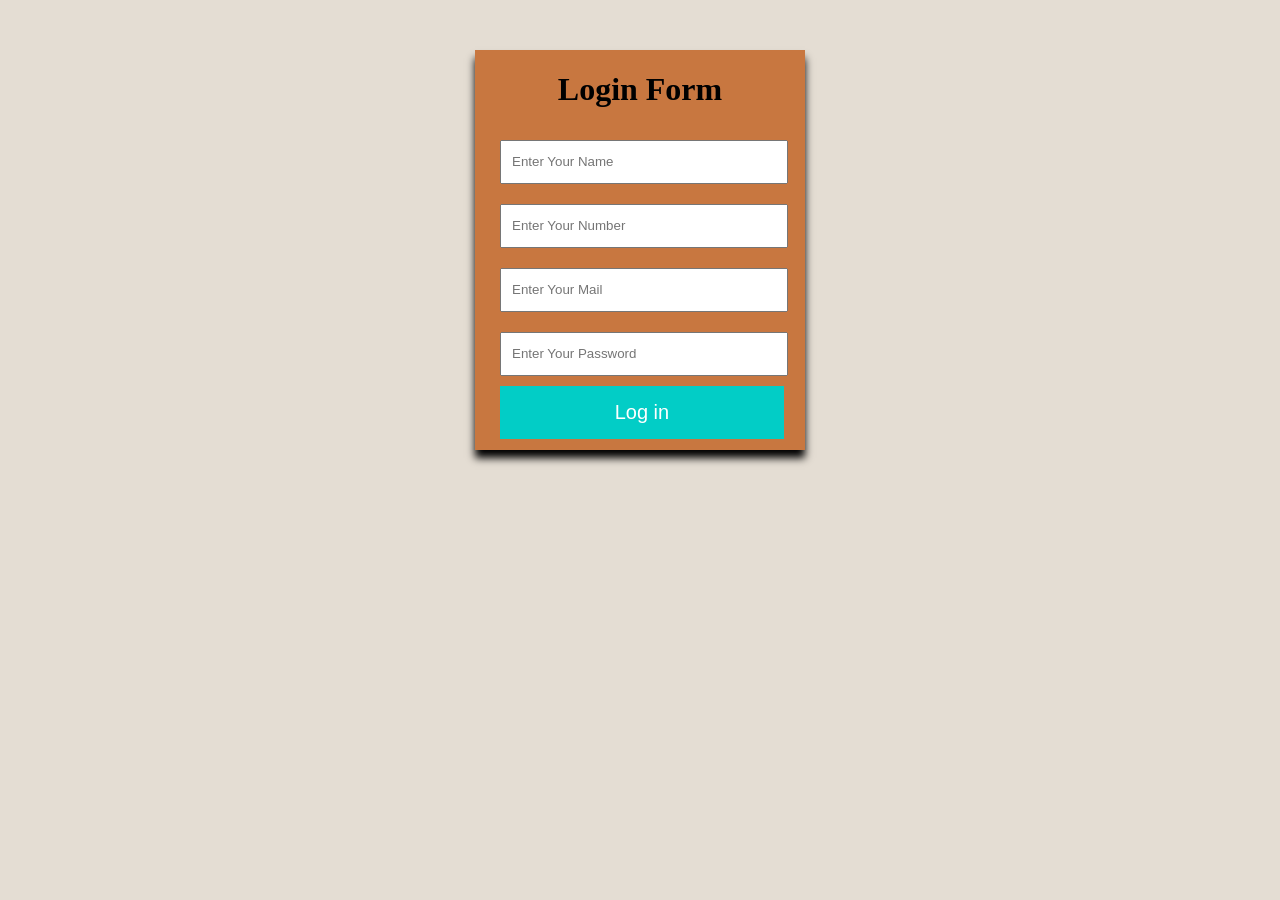
<file: login.html>
<!DOCTYPE html>
<html lang="en">
<head>
    <meta charset="UTF-8">
    <meta name="viewport" content="width=device-width, initial-scale=1.0">
    <link rel="stylesheet" href="login.css">
    <title>Login Form</title>
</head>
<body>
    <form class="form">
                    <h1 align="center">Login Form</h1>
                    <input type="text" placeholder="Enter Your Name" required> <br>
                    <input type="number" placeholder="Enter Your Number" minlength="6000000000" maxlength="9999999999"
                        required> <br>
                    <input type="email" placeholder="Enter Your Mail" required> <br>
                    <input type="password" placeholder="Enter Your Password" required> <br>
                    <button type="submit" id="box-button" onclick="alert(`Your are logged in`)"><a href="index.html">Log in</a></button>
                </form>
</body>
</html>
</file>
<file: login.css>
body{
    margin: 0;
    padding: 0;
    margin-top: 50px;
    justify-content: center;
    background: #E4DDD3;
    display: flex;
}

.form{
    background: #C87740;
    width: 330px;
    height: 400px;
    box-shadow: 0 8px 8px black;
}

input{
    justify-content: center;
    width: 80%;
    height: 20px;
    outline: none;
    margin: 10px;
    margin-left: 25px;
    padding: 10px;

}

#box-button{
    width: 86%;
    background: #02cdc6;
    font-size: 15px;
    margin-left: 25px;
    padding: 15px;
    color: white;
    border: none;
    outline: none;
    cursor: pointer;
    position: relative;
    overflow: hidden;
    z-index: 1;
}

/* sliding layer */
#box-button::before{
    content: "";
    position: absolute;
    left: -100%;
    top: 0;
    width: 100%;
    height: 100%;
    background: #019a94;
    transition: 0.4s;
    z-index: -1;
}

#box-button:hover::before{
    left: 0;
}

#box2:hover{
    transform: scale(1.03);
    transition: 0.2s;
}

a{
    color: white;
    text-decoration: none;
    font-size: 20px;
}
</file>
